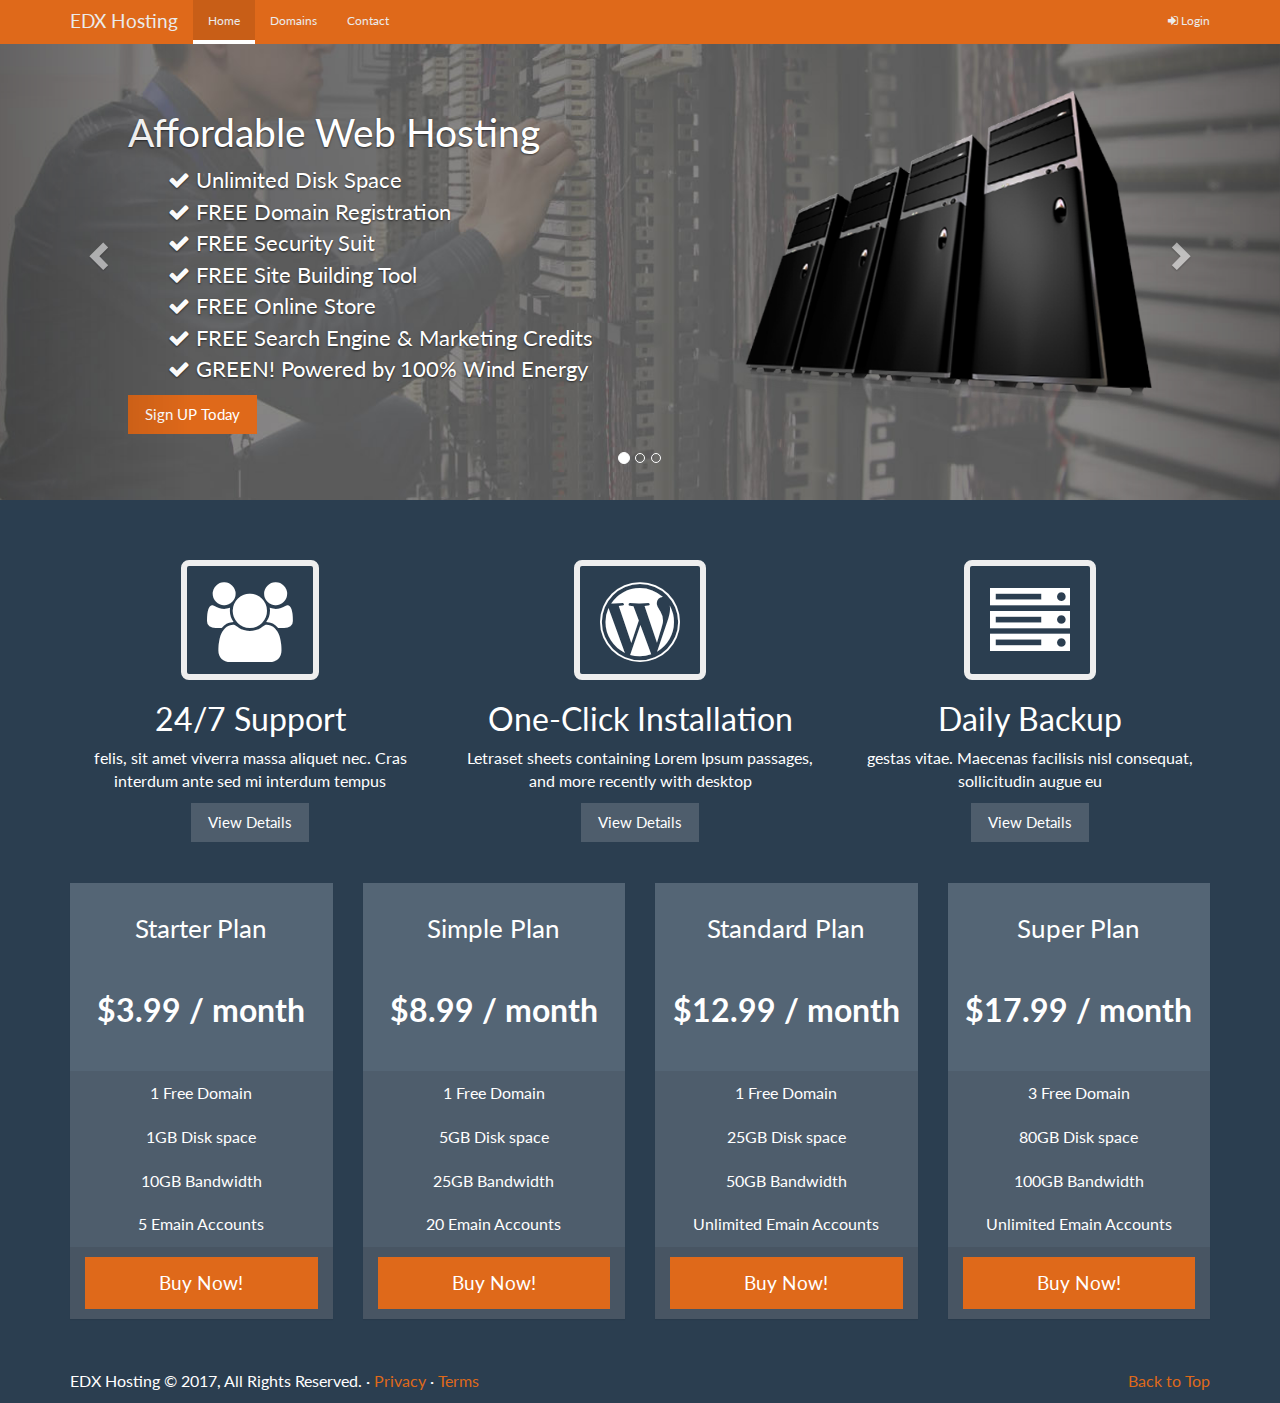
<file: index.html>
<!DOCTYPE html>
<html lang="en">
  <head>
    <meta charset="utf-8">
    <meta http-equiv="X-UA-Compatible" content="IE=edge">
    <meta name="viewport" content="width=device-width, initial-scale=1">
    <!-- The above 3 meta tags *must* come first in the head; any other head content must come *after* these tags -->
    <meta name="description" content="">
    <meta name="author" content="">
    <link rel="icon" href="favicon/favicon.ico">

    <title>EDX Hosting</title>

    <!-- Bootstrap core CSS -->
    <link href="css/bootstrap.css" rel="stylesheet">

    <!-- Custom styles for this template -->
    <link href="css/style.css" rel="stylesheet">
        <link href="css/font-awesome.css" rel="stylesheet">

  </head>

  <body>

    <nav class="navbar navbar-inverse navbar-fixed-top">
      <div class="container">
        <div class="navbar-header">
          <button type="button" class="navbar-toggle collapsed" data-toggle="collapse" data-target="#navbar" aria-expanded="false" aria-controls="navbar">
            <span class="sr-only">Toggle navigation</span>
            <span class="icon-bar"></span>
            <span class="icon-bar"></span>
            <span class="icon-bar"></span>
          </button>
          <a class="navbar-brand" href="#">EDX Hosting</a>
        </div>
        <div id="navbar" class="collapse navbar-collapse">
          <ul class="nav navbar-nav">
            <li class="active"><a href="index.html">Home</a></li>
            <li><a href="domains.html">Domains</a></li>
            <li><a href="contact.html">Contact</a></li>
          </ul>
          <ul class="nav navbar-nav navbar-right">
            <li><a href="#" data-toggle="modal" data-target="#myModal"><i class="fa fa-sign-in"></i>
 Login</a></li>
          </ul>
        </div><!--/.nav-collapse -->
      </div>
    </nav>

    <!-- Modal -->
    <div class="modal fade" id="myModal" tabindex="-1" role="dialog" aria-labelledby="myModalLabel">
      <div class="modal-dialog" role="document">
        <div class="modal-content">
          <div class="modal-header">
            <button type="button" class="close" data-dismiss="modal" aria-label="Close"><span aria-hidden="true">&times;</span></button>
            <h4 class="modal-title" id="myModalLabel">Login</h4>
          </div>
          <div class="modal-body">
            <form>
              <div class="form-group">
                <label>Email address</label>
                <input type="email" class="form-control" placeholder="Enter Email">
              </div>
              <div class="form-group">
                <label>Password</label>
                <input type="password" class="form-control" placeholder="Enter Password">
              </div>
            </form>
          </div>
          <div class="modal-footer">
            <button type="submit" class="btn btn-default">Submit</button>
          </div>
        </div>
      </div>
    </div>

   
      <div id="my-carousel" class="carousel slide" data-ride="carousel">
       <!-- Indicators -->
        <ol class="carousel-indicators">
          <li data-target="#my-carousel" data-slide-to="0" class="active"></li>
          <li data-target="#my-carousel" data-slide-to="1"></li>
          <li data-target="#my-carousel" data-slide-to="2"></li>
        </ol>

        <!-- Wrapper for slides -->
        <div class="carousel-inner" role="listbox">
          <div class="item active">
            <img src="img/bg1.jpg">
            <div class="container">
              <div class="carousel-caption">
                <div class="row">
                  <div class="col-md-7">
                    <h1>Affordable Web Hosting</h1>
                    <ul class="feature-list">
                      <li id="first"><i class="fa fa-check"></i> Unlimited Disk Space</li>
                      <li><i class="fa fa-check"></i> FREE Domain Registration</li>
                      <li><i class="fa fa-check"></i> FREE Security Suit</li>
                      <li><i class="fa fa-check"></i> FREE Site Building Tool</li>
                      <li><i class="fa fa-check"></i> FREE Online Store</li>
                      <li><i class="fa fa-check"></i> FREE Search Engine & Marketing Credits</li>
                      <li><i class="fa fa-check"></i> GREEN! Powered by 100% Wind Energy</li>
                    </ul>
                    <p><a href="#" class="btn btn-primary">Sign UP Today</a></p>
                  </div>
                  <div class="col-md-5">
                    <img class="server-img" src="img/servers1.png">
                  </div>
                </div>
              </div>
            </div>
          </div>
          <div class="item">
            <img src="img/bg2.jpg">
            <div class="carousel-caption">
                <div class="row">
                  <div class="col-md-7">
                    <h1>24/7 Support</h1>
                    <p>Lorem ipsum dolor sit amet, consectetur adipiscing elit. Aliquam fermentum mauris felis, sit amet viverra massa aliquet nec. Cras interdum ante sed mi interdum tempus nec a urna. In et malesuada quam.</p>
                    <p><a href="#" class="btn btn-primary">Sign UP Today</a></p>
                  </div>
                  <div class="col-md-5">
                    <img class="server-img" src="img/servers2.png">
                  </div>
                </div>
              </div>
          </div>
          <div class="item">
            <img src="img/bg3.jpg">
            <div class="carousel-caption">
                <div class="row">
                  <div class="col-md-7">
                    <h1>99.9% Uptime</h1>
                    <p>Lorem ipsum dolor sit amet, consectetur adipiscing elit. Aliquam fermentum mauris felis, sit amet viverra massa aliquet nec. Cras interdum ante sed mi interdum tempus nec a urna. In et malesuada quam.</p>
                    <p><a href="#" class="btn btn-primary">Sign UP Today</a></p>
                  </div>
                  <div class="col-md-5">
                    <img class="server-img" src="img/servers3.png">
                  </div>
                </div>
              </div>
          </div>
        </div>

        <!-- Controls -->
        <a class="left carousel-control" href="#my-carousel" role="button" data-slide="prev">
          <span class="glyphicon glyphicon-chevron-left" aria-hidden="true"></span>
          <span class="sr-only">Previous</span>
        </a>
        <a class="right carousel-control" href="#my-carousel" role="button" data-slide="next">
          <span class="glyphicon glyphicon-chevron-right" aria-hidden="true"></span>
          <span class="sr-only">Next</span>
        </a>
      </div>
   

    <section class="marketing">
      <div class="container">
        <div class="row">
          <div class="col-md-4">
            <i class="fa fa-users fa-5x fa-border" ></i>
            <h2>24/7 Support</h2>
            <p>felis, sit amet viverra massa aliquet nec. Cras interdum ante sed mi interdum tempus</p>
            <p><a href="#" class="btn btn-default">View Details</a></p>
          </div>
          <div class="col-md-4">
            <i class="fa fa-wordpress fa-5x fa-border" ></i>
            <h2>One-Click Installation</h2>
            <p>Letraset sheets containing Lorem Ipsum passages, and more recently with desktop</p>
            <p><a href="#" class="btn btn-default">View Details</a></p>
          </div>
          <div class="col-md-4">
            <i class="fa fa-server fa-5x fa-border" ></i>
            <h2>Daily Backup</h2>
            <p>gestas vitae. Maecenas facilisis nisl consequat, sollicitudin augue eu</p>
            <p><a href="#" class="btn btn-default">View Details</a></p>
          </div>
        </div>
      </div>
    </section>

    <section>
      <div class="container">
        <div class="row">
          <div class="col-xs-6 col-sm-6 col-md-3 col-lg-3">
            <div class="panel price panel-grey">
              <div class="panel-heading arrow-box text-center">
                <h3>Starter Plan</h3>
              </div>
              <div class="panel-body text-center">
                <p class="lead" style="font-size:40px;"><strong>$3.99 / month</strong></p>
              </div>
              <ul class="list-group list-group-flush text-center">
                <li class="list-group-item">1 Free Domain</li>
                <li class="list-group-item">1GB Disk space</li>
                <li class="list-group-item">10GB Bandwidth</li>
                <li class="list-group-item">5 Emain Accounts</li>
              </ul>
              <div class="panel-footer">
                <a href="#" class="btn btn-primary btn-lg btn-block">Buy Now!</a>
              </div>
            </div>
          </div>

          <div class="col-xs-6 col-sm-6 col-md-3 col-lg-3">
            <div class="panel price panel-grey">
              <div class="panel-heading arrow-box text-center">
                <h3>Simple Plan</h3>
              </div>
              <div class="panel-body text-center">
                <p class="lead" style="font-size:40px;"><strong>$8.99 / month</strong></p>
              </div>
              <ul class="list-group list-group-flush text-center">
                <li class="list-group-item">1 Free Domain</li>
                <li class="list-group-item">5GB Disk space</li>
                <li class="list-group-item">25GB Bandwidth</li>
                <li class="list-group-item">20 Emain Accounts</li>
              </ul>
              <div class="panel-footer">
                <a href="#" class="btn btn-primary btn-lg btn-block">Buy Now!</a>
              </div>
            </div>
          </div>

          <div class="col-xs-6 col-sm-6 col-md-3 col-lg-3">
            <div class="panel price panel-grey">
              <div class="panel-heading arrow-box text-center">
                <h3>Standard Plan</h3>
              </div>
              <div class="panel-body text-center">
                <p class="lead" style="font-size:40px;"><strong>$12.99 / month</strong></p>
              </div>
              <ul class="list-group list-group-flush text-center">
                <li class="list-group-item">1 Free Domain</li>
                <li class="list-group-item">25GB Disk space</li>
                <li class="list-group-item">50GB Bandwidth</li>
                <li class="list-group-item">Unlimited Emain Accounts</li>
              </ul>
              <div class="panel-footer">
                <a href="#" class="btn btn-primary btn-lg btn-block">Buy Now!</a>
              </div>
            </div>
          </div>

          <div class="col-xs-6 col-sm-6 col-md-3 col-lg-3">
            <div class="panel price panel-grey">
              <div class="panel-heading arrow-box text-center">
                <h3>Super Plan</h3>
              </div>
              <div class="panel-body text-center">
                <p class="lead" style="font-size:40px;"><strong>$17.99 / month</strong></p>
              </div>
              <ul class="list-group list-group-flush text-center">
                <li class="list-group-item">3 Free Domain</li>
                <li class="list-group-item">80GB Disk space</li>
                <li class="list-group-item">100GB Bandwidth</li>
                <li class="list-group-item">Unlimited Emain Accounts</li>
              </ul>
              <div class="panel-footer">
                <a href="#" class="btn btn-primary btn-lg btn-block">Buy Now!</a>
              </div>
            </div>
          </div>
        </div>
      </div>
    </section>  

    <footer>
      <div class="container">
        <p class="pull-right"><a href="#my-carousel">Back to Top</a></p>
        <p>EDX Hosting &copy; 2017, All Rights Reserved. &middot; <a href="#">Privacy</a> &middot; <a href="#">Terms</a></p>
      </div>
    </footer> 


    <!-- Bootstrap core JavaScript
    ================================================== -->
    <!-- Placed at the end of the document so the pages load faster -->
    <script src="https://ajax.googleapis.com/ajax/libs/jquery/1.12.4/jquery.min.js"></script>
    <script>window.jQuery || document.write('<script src="../../assets/js/vendor/jquery.min.js"><\/script>')</script>
    <script src="js/bootstrap.js"></script>
  </body>
</html>
</file>
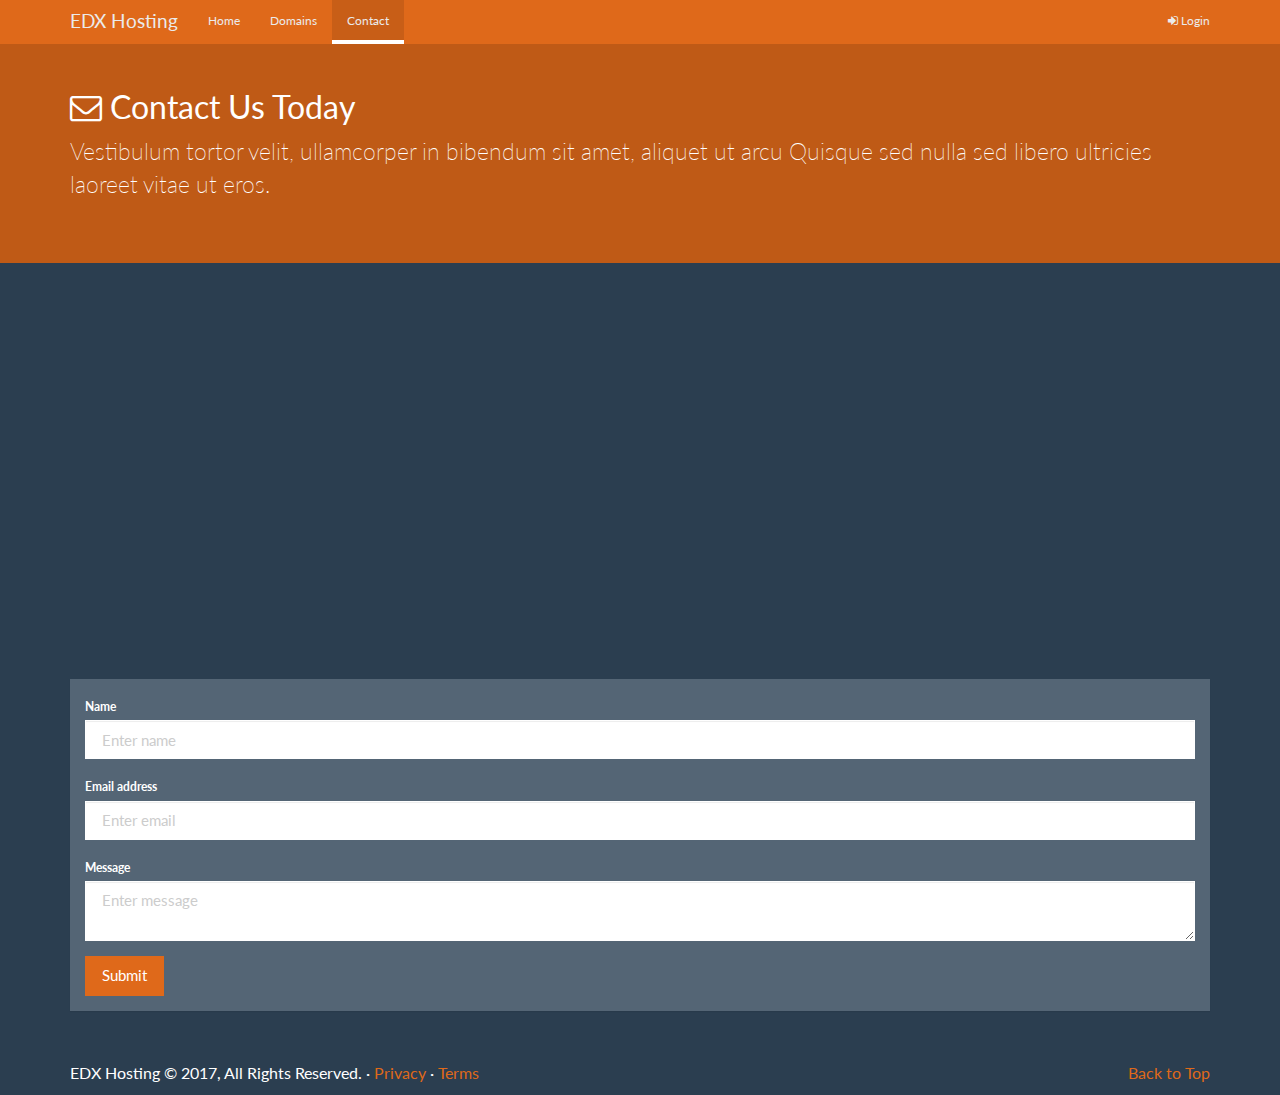
<file: contact.html>
<!DOCTYPE html>
<html lang="en">
  <head>
    <meta charset="utf-8">
    <meta http-equiv="X-UA-Compatible" content="IE=edge">
    <meta name="viewport" content="width=device-width, initial-scale=1">
    <!-- The above 3 meta tags *must* come first in the head; any other head content must come *after* these tags -->
    <meta name="description" content="">
    <meta name="author" content="">
    <link rel="icon" href="favicon/favicon.ico">

    <title>EDX Hosting: Contact</title>

    <!-- Bootstrap core CSS -->
    <link href="css/bootstrap.css" rel="stylesheet">

    <!-- Custom styles for this template -->
    <link href="css/style.css" rel="stylesheet">
        <link href="css/font-awesome.css" rel="stylesheet">

  </head>

  <body>

    <nav class="navbar navbar-inverse navbar-fixed-top">
      <div class="container">
        <div class="navbar-header">
          <button type="button" class="navbar-toggle collapsed" data-toggle="collapse" data-target="#navbar" aria-expanded="false" aria-controls="navbar">
            <span class="sr-only">Toggle navigation</span>
            <span class="icon-bar"></span>
            <span class="icon-bar"></span>
            <span class="icon-bar"></span>
          </button>
          <a class="navbar-brand" href="#">EDX Hosting</a>
        </div>
        <div id="navbar" class="collapse navbar-collapse">
          <ul class="nav navbar-nav">
            <li><a href="index.html">Home</a></li>
            <li><a href="domains.html">Domains</a></li>
            <li class="active"><a href="contact.html">Contact</a></li>
          </ul>
          <ul class="nav navbar-nav navbar-right">
            <li><a href="#" data-toggle="modal" data-target="#myModal"><i class="fa fa-sign-in"></i> Login</a></li>
          </ul>
        </div><!--/.nav-collapse -->
      </div>
    </nav>

    <!-- Modal -->
    <div class="modal fade" id="myModal" tabindex="-1" role="dialog" aria-labelledby="myModalLabel">
      <div class="modal-dialog" role="document">
        <div class="modal-content">
          <div class="modal-header">
            <button type="button" class="close" data-dismiss="modal" aria-label="Close"><span aria-hidden="true">&times;</span></button>
            <h4 class="modal-title" id="myModalLabel">Login</h4>
          </div>
          <div class="modal-body">
            <form>
              <div class="form-group">
                <label>Email address</label>
                <input type="email" class="form-control" placeholder="Enter Email">
              </div>
              <div class="form-group">
                <label>Password</label>
                <input type="password" class="form-control" placeholder="Enter Password">
              </div>
            </form>
          </div>
          <div class="modal-footer">
            <button type="submit" class="btn btn-default">Submit</button>
          </div>
        </div>
      </div>
    </div>

    <section class="jumbotron">
      <div class="container">
        <h2><i class="fa fa-envelope-o"></i> Contact Us Today</h2>
        <p>Vestibulum tortor velit, ullamcorper in bibendum sit amet, aliquet ut arcu Quisque sed nulla sed libero ultricies laoreet vitae ut eros. </p>
      </div>
    </section>

    <section>
      <div class="container">
        <div class="row">
          <div class="col-md-12">
            <iframe src="https://www.google.com/maps/embed?pb=!1m14!1m8!1m3!1d2926.031230895828!2d-71.0071456!3d42.8299541!3m2!1i1024!2i768!4f13.1!3m3!1m2!1s0x89e2fd2c74fb2e89%3A0x4b2b1199a9175d3f!2s89+W+Main+St%2C+Merrimac%2C+MA+01860!5e0!3m2!1sen!2sus!4v1410307146066" width="100%" height="350" frameborder="0" style="border:0"></iframe>
          </div>
        </div>
      </div>
    </section>

    <section>
        <div class="container">
          <div class="row">
            <div class="col-md-12">
              <div class="panel panel-default">
                <div class="panel-body">
                  <form>
                    <div class="form-group">
                      <label>Name</label>
                      <input type="text" class="form-control" placeholder="Enter name">
                    </div>
                    <div class="form-group">
                      <label>Email address</label>
                      <input type="email" class="form-control" placeholder="Enter email">
                    </div>
                    <div class="form-group">
                      <label>Message</label>
                      <textarea class="form-control" placeholder="Enter message"></textarea>
                    </div>
                    <button type="submit" class="btn btn-primary">Submit</button>
                  </form>
                </div>
              </div>
            </div>
          </div>
        </div>
    </section>
       

    <footer>
      <div class="container">
        <p class="pull-right"><a href="#my-carousel">Back to Top</a></p>
        <p>EDX Hosting &copy; 2017, All Rights Reserved. &middot; <a href="#">Privacy</a> &middot; <a href="#">Terms</a></p>
      </div>
    </footer> 


    <!-- Bootstrap core JavaScript
    ================================================== -->
    <!-- Placed at the end of the document so the pages load faster -->
    <script src="https://ajax.googleapis.com/ajax/libs/jquery/1.12.4/jquery.min.js"></script>
    <script>window.jQuery || document.write('<script src="../../assets/js/vendor/jquery.min.js"><\/script>')</script>
    <script src="js/bootstrap.js"></script>
  </body>
</html>
</file>
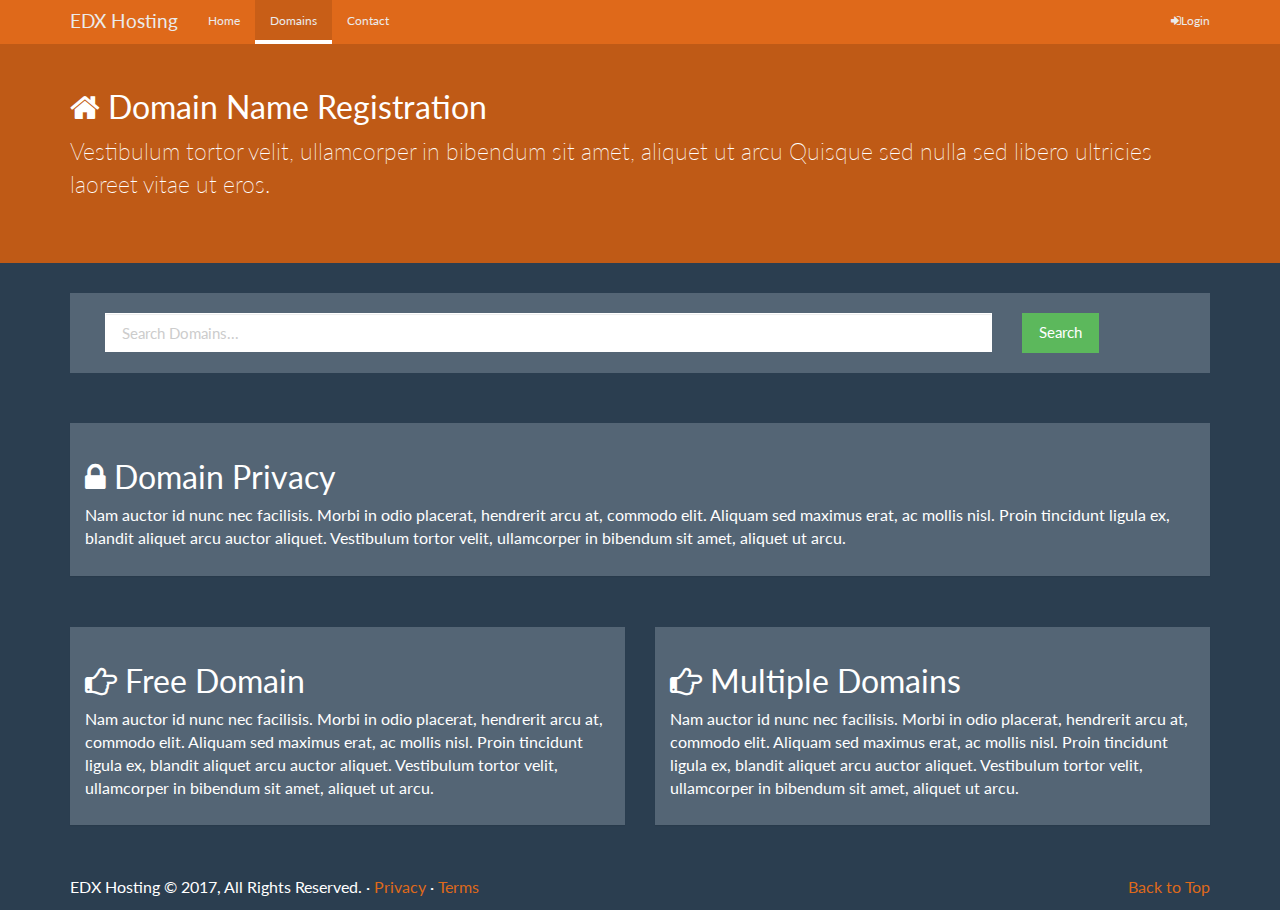
<file: domains.html>
<!DOCTYPE html>
<html lang="en">
  <head>
    <meta charset="utf-8">
    <meta http-equiv="X-UA-Compatible" content="IE=edge">
    <meta name="viewport" content="width=device-width, initial-scale=1">
    <!-- The above 3 meta tags *must* come first in the head; any other head content must come *after* these tags -->
    <meta name="description" content="">
    <meta name="author" content="">
    <link rel="icon" href="favicon/favicon.ico">

    <title>EDX Hosting: Domain Names</title>

    <!-- Bootstrap core CSS -->
    <link href="css/bootstrap.css" rel="stylesheet">

    <!-- Custom styles for this template -->
    <link href="css/style.css" rel="stylesheet">
        <link href="css/font-awesome.css" rel="stylesheet">

  </head>

  <body>

    <nav class="navbar navbar-inverse navbar-fixed-top">
      <div class="container">
        <div class="navbar-header">
          <button type="button" class="navbar-toggle collapsed" data-toggle="collapse" data-target="#navbar" aria-expanded="false" aria-controls="navbar">
            <span class="sr-only">Toggle navigation</span>
            <span class="icon-bar"></span>
            <span class="icon-bar"></span>
            <span class="icon-bar"></span>
          </button>
          <a class="navbar-brand" href="#">EDX Hosting</a>
        </div>
        <div id="navbar" class="collapse navbar-collapse">
          <ul class="nav navbar-nav">
            <li><a href="index.html">Home</a></li>
            <li class="active"><a href="domains.html">Domains</a></li>
            <li><a href="contact.html">Contact</a></li>
          </ul>
          <ul class="nav navbar-nav navbar-right">
            <li><a href="#" data-toggle="modal" data-target="#myModal"><i class="fa fa-sign-in"></i>Login</a></li>
          </ul>
        </div><!--/.nav-collapse -->
      </div>
    </nav>

    <!-- Modal -->
    <div class="modal fade" id="myModal" tabindex="-1" role="dialog" aria-labelledby="myModalLabel">
      <div class="modal-dialog" role="document">
        <div class="modal-content">
          <div class="modal-header">
            <button type="button" class="close" data-dismiss="modal" aria-label="Close"><span aria-hidden="true">&times;</span></button>
            <h4 class="modal-title" id="myModalLabel">Login</h4>
          </div>
          <div class="modal-body">
            <form>
              <div class="form-group">
                <label>Email address</label>
                <input type="email" class="form-control" placeholder="Enter Email">
              </div>
              <div class="form-group">
                <label>Password</label>
                <input type="password" class="form-control" placeholder="Enter Password">
              </div>
            </form>
          </div>
          <div class="modal-footer">
            <button type="submit" class="btn btn-default">Submit</button>
          </div>
        </div>
      </div>
    </div>

    <section class="jumbotron">
      <div class="container">
        <h2><i class="fa fa-home"></i> Domain Name Registration</h2>
        <p>Vestibulum tortor velit, ullamcorper in bibendum sit amet, aliquet ut arcu Quisque sed nulla sed libero ultricies laoreet vitae ut eros. </p>
      </div>
    </section>

    <section>
      <div class="container">
        <div class="well">
          <div class="col-xs-8 col-sm-9 col-md-10">
            <input type="text" class="form-control domain-search" placeholder="Search Domains...">
          </div>
          <div class="col-xs-4 col-sm-3 col-md-2">
            <input type="button" class="btn btn-success domain-submit" value="Search">
          </div>
        </div>
      </div>
    </section>

    <section>
      <div class="container">
        <div class="panel panel-default">
          <div class="panel-body">
            <h2><i class="fa fa-lock"></i> Domain Privacy</h2>
            <p>Nam auctor id nunc nec facilisis. Morbi in odio placerat, hendrerit arcu at, commodo elit. Aliquam sed maximus erat, ac mollis nisl. Proin tincidunt ligula ex, blandit aliquet arcu auctor aliquet. Vestibulum tortor velit, ullamcorper in bibendum sit amet, aliquet ut arcu.</p>
          </div>
        </div>
      </div>
    </section>

    <section>
      <div class="container">
        <div class="row">
          <div class="col-md-6">
            <div class="panel panel-default">
          <div class="panel-body">
            <h2><i class="fa fa-hand-o-right"></i> Free Domain</h2>
            <p>Nam auctor id nunc nec facilisis. Morbi in odio placerat, hendrerit arcu at, commodo elit. Aliquam sed maximus erat, ac mollis nisl. Proin tincidunt ligula ex, blandit aliquet arcu auctor aliquet. Vestibulum tortor velit, ullamcorper in bibendum sit amet, aliquet ut arcu.</p>
          </div>
        </div>
          </div>
          <div class="col-md-6">
            <div class="panel panel-default">
          <div class="panel-body">
            <h2><i class="fa fa-hand-o-right"></i> Multiple Domains</h2>
            <p>Nam auctor id nunc nec facilisis. Morbi in odio placerat, hendrerit arcu at, commodo elit. Aliquam sed maximus erat, ac mollis nisl. Proin tincidunt ligula ex, blandit aliquet arcu auctor aliquet. Vestibulum tortor velit, ullamcorper in bibendum sit amet, aliquet ut arcu.</p>
          </div>
        </div>
          </div>
        </div>
      </div>
    </section>
       

    <footer>
      <div class="container">
        <p class="pull-right"><a href="#my-carousel">Back to Top</a></p>
        <p>EDX Hosting &copy; 2017, All Rights Reserved. &middot; <a href="#">Privacy</a> &middot; <a href="#">Terms</a></p>
      </div>
    </footer> 


    <!-- Bootstrap core JavaScript
    ================================================== -->
    <!-- Placed at the end of the document so the pages load faster -->
    <script src="https://ajax.googleapis.com/ajax/libs/jquery/1.12.4/jquery.min.js"></script>
    <script>window.jQuery || document.write('<script src="../../assets/js/vendor/jquery.min.js"><\/script>')</script>
    <script src="js/bootstrap.js"></script>
  </body>
</html>
</file>
<file: css/style.css>
body{
	color: #fff;
	font-size: 16px;
}

section{
	margin: 20px 0 30px 0;
}

.well{
	overflow: auto;
}

.jumbotron{
	background: #bf5a16;
}

.nav li.active > a {
	border-bottom: 4px solid #fff;
}

.carousel{
	min-height: 500px;
	margin-bottom: 60px;
}

.carousel-caption{
	z-index: 10;
	text-align: left;
	top: 70px;
	right: 10%;
	left: 10%;
	font-size: 22px;
}

.carousel .item{
	height: 500px;
	background-color: #777;
}

.carousel-inner > .item > img{
	position: absolute;
	top: 0;
	left: 0;
	min-width: 100%;
	height: 500px;
}

.feature-list li{
	list-style: none;
}

.server-img{
	width: 100%;
}

/* Marketing Section */

.marketing{
	text-align: center;
}

.marketing h2{
	font-weight: normal;
}

.price strong{
	font-size: 32px;
}
</file>
